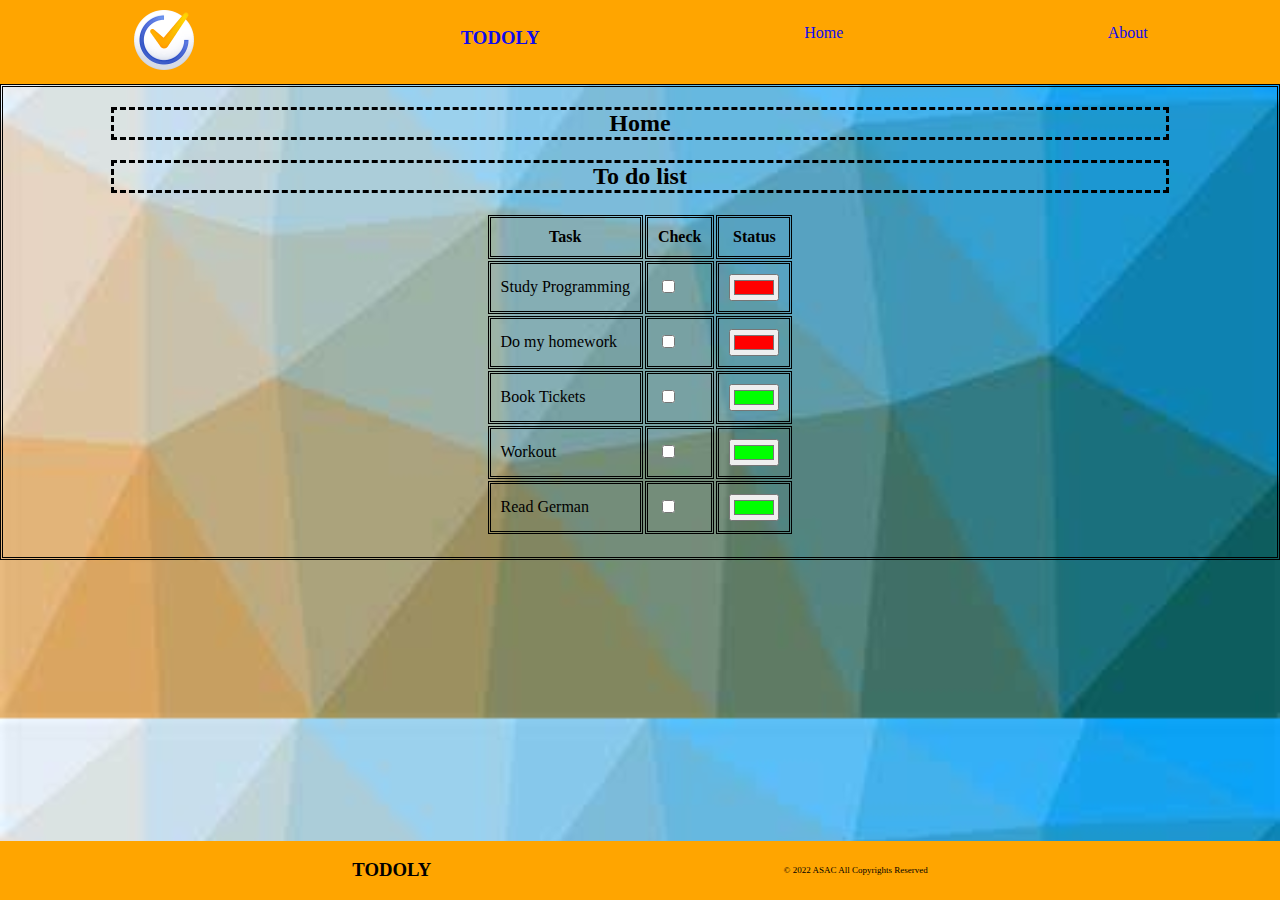
<file: index.html>
<!DOCTYPE html>
<html lang="en">

<head>
    <meta charset="UTF-8">
    <meta http-equiv="X-UA-Compatible" content="IE=edge">
    <meta name="viewport" content="width=device-width, initial-scale=1.0">
    <title>Home - TODOLY</title>
    <link rel="stylesheet" href="./css/indexstyle.css">
</head>

<body>
    <header>
        <div class="head">
            <nav>
                <ul>
                    <li> <a href="index.html"><img src="pic/logo.png" alt="logo"></a></li>
                    <li><a href="index.html">
                            <h3> TODOLY </h3>
                        </a></li>
                    <li> <a href="index.html">
                            <p id="homenav"> Home</p>
                        </a> </li>
                    <li> <a href="about.html">
                            <p id="aboutnav">About</p>
                        </a></li>


                </ul>
            </nav>

    </header>



    <main>

        <div id="table">
            <h2>Home</h2>

            <h2> To do list </h2>

            <form action="form">

                <table>

                    <tr class="row">
                        <th>Task</th>
                        <th>Check</th>
                        <th>Status</th>
                    </tr>
                    <tr class="row">
                        <td><label for="study">Study Programming</label></td>
                        <td><input type="checkbox"></td>
                        <td><input type="color" value="#FF0000"></td>
                    </tr>
                    <tr class="row">
                        <td> <label for="HW">Do my homework</label> </td>
                        <td><input type="checkbox"></td>
                        <td><input type="color" value="#FF0000"></td>
                    </tr>
                    <tr class="row">
                        <td><label for="book">Book Tickets</label></td>
                        <td><input type="checkbox"></td>
                        <td><input type="color" value="#00FF00"></td>
                    </tr>
                    <tr class="row">
                        <td><label for="workout">Workout</label></td>
                        <td><input type="checkbox"></td>
                        <td><input type="color" value="#00FF00"></td>
                    </tr>
                    <tr class="row">
                        <td><label for="german">Read German</label></td>
                        <td><input type="checkbox"></td>
                        <td><input type="color" value="#00FF00"></td>
                    </tr>


                </table>
            </form>
        </div>


    </main>


    <footer>
        <div class="footer">

            <h3> TODOLY </h3>
            <p> © 2022 ASAC All Copyrights Reserved</p>
        </div>
    </footer>


    <script src="./js/app.js"></script>
</body>

</html>
</file>
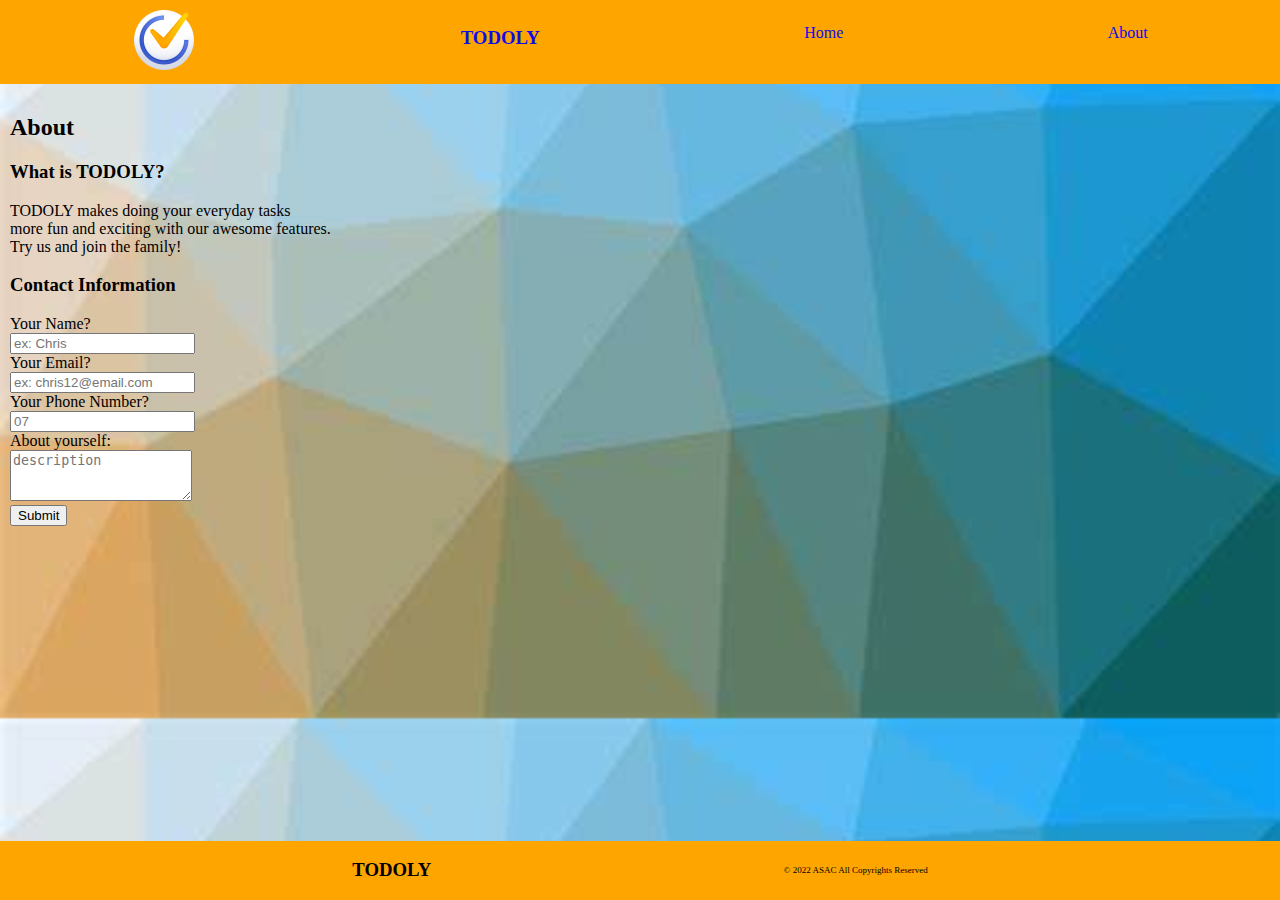
<file: about.html>
<!DOCTYPE html>
<html lang="en">

<head>
    <meta charset="UTF-8">
    <meta http-equiv="X-UA-Compatible" content="IE=edge">
    <meta name="viewport" content="width=device-width, initial-scale=1.0">
    <title>About - TODOLY</title>
    <link rel="stylesheet" href="./css/aboutstyle.css">
</head>

<body>

    <header>
        <div class="head">
            <nav>
                <ul>
                    <li> <a href="index.html"><img src="pic/logo.png" alt="logo"></a></li>
                    <li><a href="index.html">
                            <h3> TODOLY </h3>
                        </a></li>
                    <li> <a href="index.html">
                            <p id="homenav"> Home</p>
                        </a> </li>
                    <li> <a href="about.html">
                            <p id="aboutnav">About</p>
                        </a></li>


                </ul>
            </nav>

    </header>










    <main>


        <div id="about">

            <h2>About</h2>


            <h3> What is TODOLY?</h3>

            <p id="description">TODOLY makes doing your everyday tasks <br>
                more fun and exciting with our awesome features. <br>
                Try us and join the family!</p>
        </div>


        <h3>Contact Information</h3>
        <div>
            <form action="form">
                <label for="name"> Your Name?</label> <br>
                <input type="text" placeholder="ex: Chris">
                <br>
                <label for="email">Your Email?</label> <br>
                <input type="email" placeholder="ex: chris12@email.com"> <br>
                <label for="Phone"> Your Phone Number? </label> <br>
                <input type="number" placeholder="07"> <br>
                <label for="message">About yourself:</label> <br>
                <textarea name="message" id="message" cols="20" rows="3" placeholder="description"></textarea><br>
                <button type="submit" value="submit">Submit</button>
            </form>

        </div>

    </main>


    <footer>
        <div class="footer">

            <h3> TODOLY </h3>
            <p> © 2022 ASAC All Copyrights Reserved</p>
        </div>
    </footer>
</body>

</html>
</file>
<file: css/indexstyle.css>
body{
   margin: 0;
   padding: 0px;
   justify-content: center;
   background-image: url(/pic/background.jfif);
   background-size: cover;
}



header div {

   margin:0 ;
   padding: 0;
   
 

}
header div nav {
  
   display: flex;
   font-family: fantasy;}

header div nav ul{
   
 
   margin: 0;
   padding: 0;
   width: 100%;
   list-style-type:none;
   display: flex;
   background-color:  #ffa500;
   justify-content: space-around;
   
   
}
ul li{

   display: block;
   color: rgb(190, 40, 40);
   padding: 8px 16px;
  
   justify-content: space-between;
  

}
a{
   
   text-decoration: none;
    color: rgb(14, 11, 235) ;
 }

 li:hover{

   background-color: rgb(223, 167, 11);
   color: rgb(214, 211, 16);
   
 }
 

 li:hover{

   background-color: rgb(223, 167, 11);
   color: rgb(214, 211, 16);
   
 }

 main{
   height: 470px;
   margin: 0 ;
   padding: 0 ;
   justify-content: space-between;
   align-items: center;
 }

main div{
   height: 470px;
   justify-content: center;
   align-items: center;
   margin: 0;
   padding: 0;
   border-style: double;

   
}

main div h2 {
  display: flex;
   justify-content: center;
   align-items: center;
   margin-left: 108px;
   margin-right: 108px;
}

main div form {
   
   position: relative;
   display: flex;
   justify-content: center;
   align-items: center;
  
}
.row input, label {
   cursor: pointer;

}

h2{
   border-style:dashed;
   
}

td , tr, th{
   
   border-style:double;
   padding: 10px;
   font-family: fantasy;

}



footer{

   
   width: 100%;
   position: absolute;
   background-color: #ffa500;
  
   left:0;
   bottom: 0;
  
   font-family: fantasy;
  
}

footer  div {
   display: flex;
   justify-content: space-evenly;
    align-items: center;
    margin:0 ;
    padding: 0;

}
footer p{
   font-size: xx-small;
}
</file>
<file: css/aboutstyle.css>
body{
    margin: 0;
    padding: 0px;
    justify-content: center;
    background-image: url(/pic/background.jfif);
    background-size: cover;
 }



 header div {
 
    margin:0 ;
    padding: 0;
    
  

 }
 header div nav {
   
    display: flex;
    font-family: fantasy;}

 header div nav ul{
    
  
    margin: 0;
    padding: 0;
    width: 100%;
    list-style-type:none;
    display: flex;
    background-color:  #ffa500;
    justify-content: space-around;
    
    
 }
 ul li{

    display: block;
    color: rgb(190, 40, 40);
    padding: 8px 16px;
   
    justify-content: space-between;
   

 }
 a{
    
    text-decoration: none;
     color: rgb(14, 11, 235) ;
  }

  li:hover{

    background-color: rgb(223, 167, 11);
    color: rgb(214, 211, 16);
    
  }

 

  main{
    height: 350px;
    margin: 0 ;
    padding: 10px ;}
   

  
  
   


  
.about{
    
    justify-content: center;
    align-content: center;
    margin: 0;
    padding: 0;
}
.about {
    justify-content: center;
    align-content: center;
    display: flex;
}

form label input{
    display: inline-block;
    justify-content: center;
    align-content: center;
    


}


 
  footer{

   
    width: 100%;
    position: absolute;
    background-color: #ffa500;
   
    left:0;
    bottom: 0;
   
    font-family: fantasy;
   
 }
 
 footer  div {
    display: flex;
    justify-content: space-evenly;
     align-items: center;
     margin:0 ;
     padding: 0;
 
 }
 footer p{
   font-size: xx-small;
}
</file>
